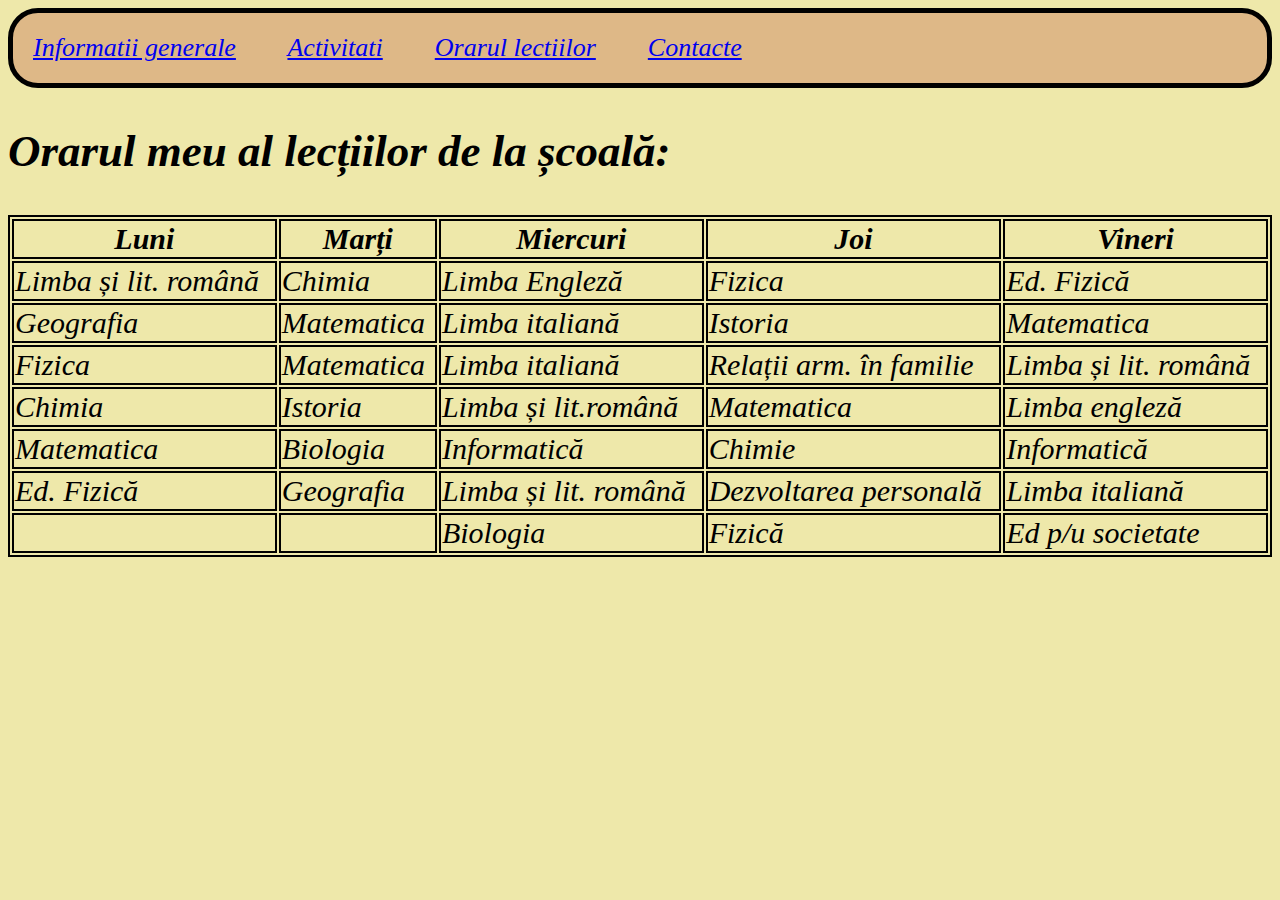
<file: pages/pag2.html>
<!DOCTYPE html>
<html lang="en">
<head>
    <meta charset="UTF-8">
    <meta http-equiv="X-UA-Compatible" content="IE=edge">
    <meta name="viewport" content="width=device-width, initial-scale=1.0">
    <title>Orarul lectiilor</title>
    <link rel="stylesheet" href="../style.css">
    <header class="meniu">
        <a href="../index.html">Informatii generale</a>&nbsp &nbsp &nbsp &nbsp
        <a href="pag1.html">Activitati</a>&nbsp &nbsp &nbsp &nbsp
        <a href="pag2.html">Orarul lectiilor</a>&nbsp &nbsp &nbsp &nbsp
        <a href="pag3.html">Contacte</a>
    </header>
    <style>
        table, th, td {
         background-image:url('https://thumbs.dreamstime.com/b/wood-planks-texture-bright-background-50170833.jpg');
         border:2px solid black;
        }
        </style>
        <body>        
</head>
<body>
    <h2>Orarul meu al lecțiilor de la școală:</h2>

<table style="width:100%">
  <tr>
    <th>Luni</th>
    <th>Marți</th>
    <th>Miercuri</th>
    <th>Joi</th>
    <th>Vineri</th>
  </tr>
  <tr>
   <td>Limba și lit. română</td><td>Chimia</td><td>Limba Engleză</td><td>Fizica</td><td>Ed. Fizică</td>
  </tr>
  <tr>
   <td>Geografia</td><td>Matematica</td><td>Limba italiană</td><td>Istoria</td><td> Matematica</td>
  </tr>
  <tr>
   <td>Fizica</td><td>Matematica</td><td>Limba italiană</td><td>Relații arm. în familie</td><td>Limba și lit. română</td>
  </tr>
  <tr>
   <td>Chimia</td><td>Istoria</td><td>Limba și lit.română</td><td>Matematica</td><td> Limba engleză</td>
  </tr>
  <tr>
    <td>Matematica</td><td>Biologia</td><td>Informatică</td><td>Chimie</td><td>Informatică</td>
  </tr>
  <tr>
   <td>Ed. Fizică</td><td>Geografia</td><td>Limba și lit. română</td><td>Dezvoltarea personală</td><td>Limba italiană</td>
  </tr>
  <tr>
   <td></td><td></td><td>Biologia</td><td>Fizică</td><td>Ed p/u societate</td>  
  </tr>
</table>
</body>
</html>
</file>
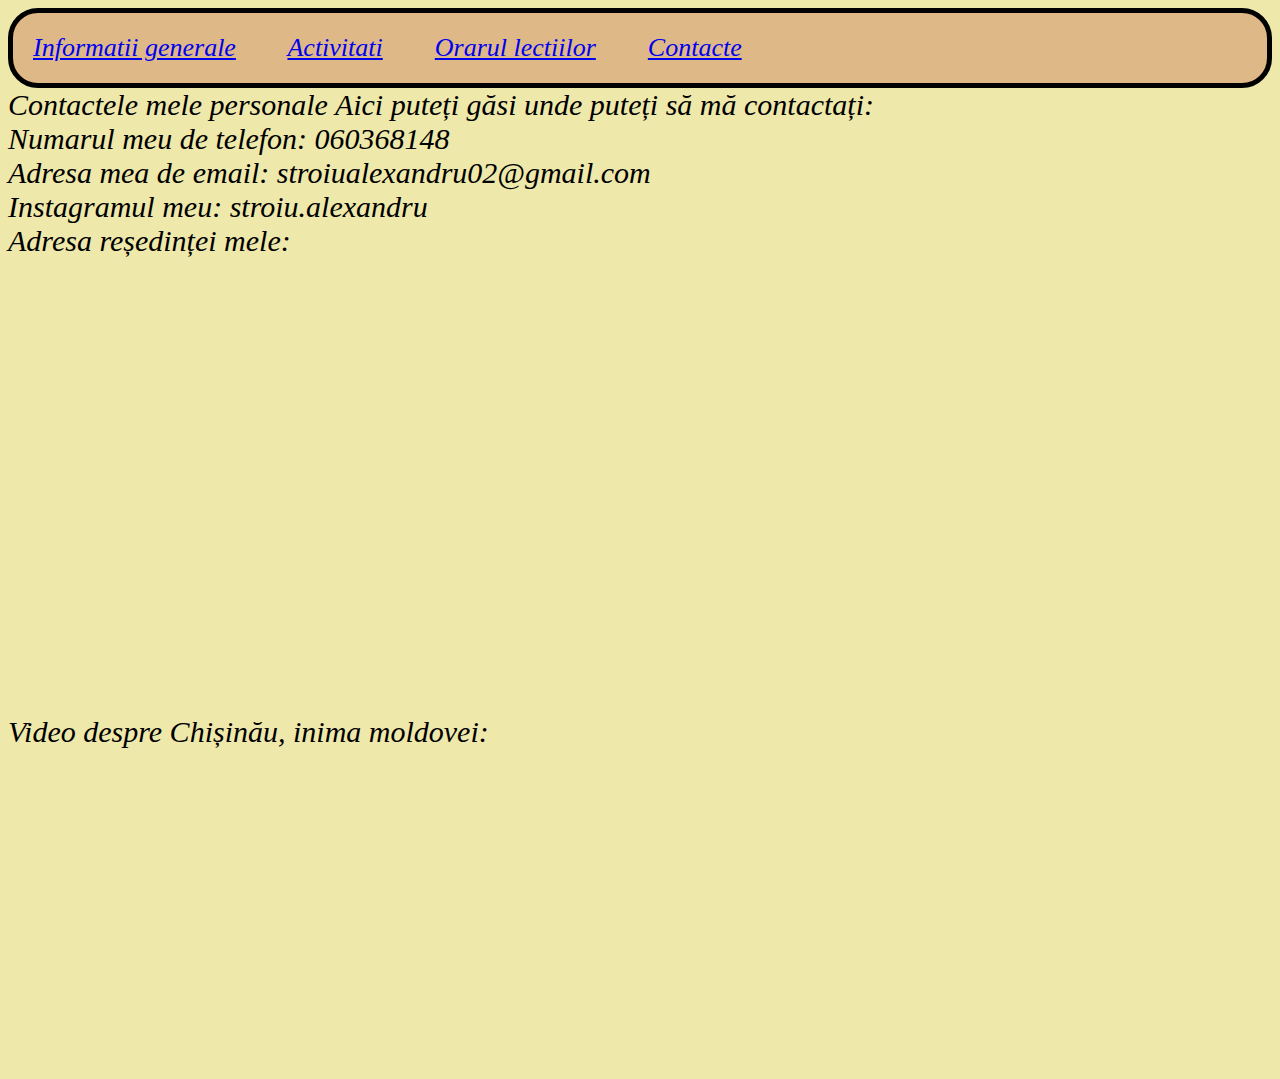
<file: pages/pag3.html>
<!DOCTYPE html>
<html lang="en">
<head>
    <meta charset="UTF-8">
    <meta http-equiv="X-UA-Compatible" content="IE=edge">
    <meta name="viewport" content="width=device-width, initial-scale=1.0">
    <title>Contacte</title>
    <link rel="stylesheet" href="../style.css">
    <header class="meniu">
        <a href="../index.html">Informatii generale</a>&nbsp &nbsp &nbsp &nbsp
        <a href="pag1.html">Activitati</a>&nbsp &nbsp &nbsp &nbsp
        <a href="pag2.html">Orarul lectiilor</a>&nbsp &nbsp &nbsp &nbsp
        <a href="pag3.html">Contacte</a>
    </header>
</head>
<body>
    <h>Contactele mele personale</h>
    <p1>Aici puteți găsi unde puteți să mă contactați:</p1><br>
    <p1>Numarul meu de telefon: 060368148</p1><br>
    <p1>Adresa mea de email: stroiualexandru02@gmail.com</p1><br>
    <p1>Instagramul meu: stroiu.alexandru</p1><br>
    <p1>Adresa reședinței mele:</p1><br><iframe src="https://www.google.com/maps/embed?pb=!1m18!1m12!1m3!1d2719.2457965726453!2d28.773619815806367!3d47.03540743525285!2m3!1f0!2f0!3f0!3m2!1i1024!2i768!4f13.1!3m3!1m2!1s0x40c97df75f598a83%3A0x8146de32ba363429!2sStrada%20Alba%20Iulia%2C%20Chi%C8%99in%C4%83u%2C%20Moldova!5e0!3m2!1sro!2s!4v1669815468946!5m2!1sro!2s" width="600" height="450" style="border:0;" allowfullscreen="" loading="lazy" referrerpolicy="no-referrer-when-downgrade"></iframe>
    <br><p1>Video despre Chișinău, inima moldovei:</p1><br><iframe width="560" height="315" src="https://www.youtube.com/embed/TfejS0HFfNE" title="YouTube video player" frameborder="0" allow="accelerometer; autoplay; clipboard-write; encrypted-media; gyroscope; picture-in-picture" allowfullscreen></iframe>
</body>
</html>
</file>
<file: style.css>
body {
    background-image: url('https://img.freepik.com/free-vector/realistic-wood-texture-background_23-2149266926.jpg?w=2000');
    background-color: palegoldenrod;
    font-family: Cambria, Cochin, Georgia, Times, 'Times New Roman', serif;
    font-size: 30px;
    font-style: italic;
}
.meniu {
    background-image: url('https://images.assetsdelivery.com/compings_v2/sasinparaksa/sasinparaksa1611/sasinparaksa161100253.jpg');
    background-color: burlywood;
    font-family: 'Times New Roman', Times, serif;
    font-size: 26px;
    padding: 20px;
    border-radius: 30px;
    border:5px solid black;
}
</file>
